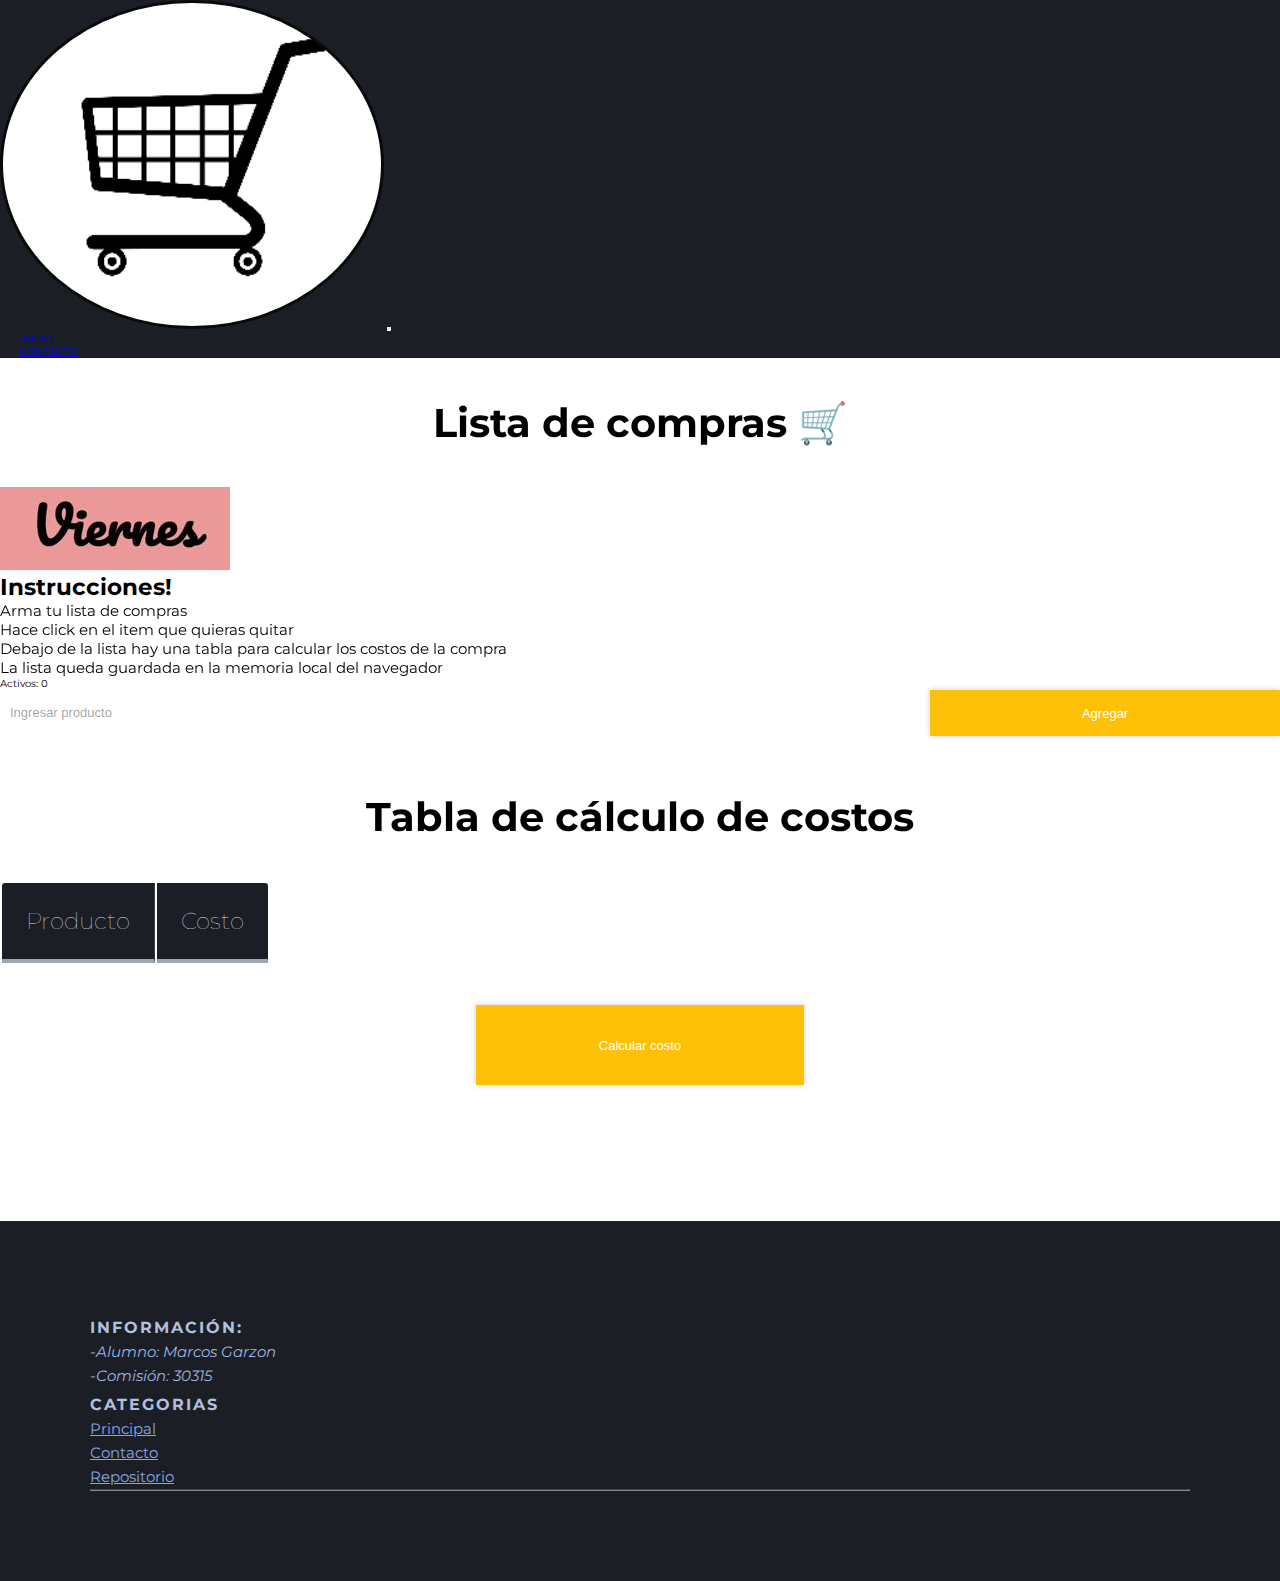
<file: index.html>
<!DOCTYPE html>
<html lang="en">
  <head>
    <meta charset="UTF-8" />
    <meta http-equiv="X-UA-Compatible" content="IE=edge" />
    <meta name="viewport" content="width=device-width, initial-scale=1.0" />
    <meta
      property="og:url"
      content="https://marcosgarzon.github.io/JavaScript-30315/"
    />
    <meta property="og:title" content="Aplicación lista de compras" />
    <meta
      property="og:image"
      content="https://marcosgarzon.github.io/JavaScript-30315/assets/carritox.png"
    />
    <meta
      property="og:description"
      content="Arma una lista de compras interactiva"
    />
    <meta property="og:type" content="website" />
    <link
      href="https://cdn.jsdelivr.net/npm/bootstrap@5.1.3/dist/css/bootstrap.min.css"
      rel="stylesheet"
      integrity="sha384-1BmE4kWBq78iYhFldvKuhfTAU6auU8tT94WrHftjDbrCEXSU1oBoqyl2QvZ6jIW3"
      crossorigin="anonymous"
    />
    <link rel="stylesheet" href="./estilos/main.css" />
    <link href="https://unpkg.com/aos@2.3.1/dist/aos.css" rel="stylesheet">  
    <title>Lista de compras</title>
  </head>
  <body>
    <nav class="sticky-top navbar navbar-expand-lg navbar-dark nav__color">
        <div class="container-fluid">
          <a class="navbar-brand" href="#"><img class="header__logo" src="./assets/carritox.png" alt="carrito de compras" /></a>
          <button class="navbar-toggler" type="button" data-bs-toggle="collapse" data-bs-target="#navbarSupportedContent" aria-controls="navbarSupportedContent" aria-expanded="false" aria-label="Toggle navigation">
            <span class="navbar-toggler-icon"></span>
          </button>
          <div class="collapse navbar-collapse" id="navbarSupportedContent">
            <ul class="navbar-nav ms-auto mb-2 mb-lg-0">
              <li class="nav-item ms-auto padtop">
                <a class="nav-link active" aria-current="page" href="#">INICIO</a>
              </li>
              <li class="nav-item ms-auto padtop">
                <a class="nav-link active" aria-current="page" href="./secciones/contacto.html">CONTACTO</a>
              </li>             
            </ul>
          </div>
        </div>
      </nav>
    <!-- NAVEGACION -->
    <main>
      <div class="container">
        <div class="row">
          <div class="col-md-12">
            <h1 class="alCentro col-md-12" data-aos="zoom-in"> Lista de compras 🛒 </h1>
          </div>
            <div class="col-md-12 alCentroM justify-content-end d-flex">
              <div class="text-end p-3 bg-dark text-white text-uppercase"><p id="ofert"></p></div>
              <div class="text-end p-3 bg-dark text-white text-uppercase"><p id="ciudad-valor"></p></div>
              <div class="text-end p-3 bg-dark text-white text-uppercase"><p id="clima-valor"></p></div>
              <div class="text-end p-3 bg-dark text-white text-uppercase"><p id="temperatura-valor"></p></div>
            </div>
          </div>
        </div>
      </div>
      <div class="container mt-5 mb-5">
        <div class="col-md-12 size15">
          <h2>Instrucciones!</h2>
          <ul>
            <li data-aos="flip-down">Arma tu lista de compras</li>
            <li data-aos="flip-down">Hace click en el item que quieras quitar</li>
            <li data-aos="flip-down">Debajo de la lista hay una tabla para calcular los costos de la compra</li>
            <li data-aos="flip-down">La lista queda guardada en la memoria local del navegador</li>
          </ul>
        </div>
      </div>
            <div class="container mt-5">
              <div class="container d-flex flex-column">
                <p class="text-end" id="active"> Lista: 5</p>
              </div>
              <div>
                <!--  Input and "add" button  -->
                <input class="submission-line__input" type="text" maxlength="20" placeholder="Ingresar producto" id="input" onkeypress="pulsar(event)">
                <button id="agregar" onclick="agregarItem()" class="submission-line__btn">Agregar</button>
                <!--  List, list items, and list item buttons  -->
                <ul id="elementos" class="list" >
                </ul>
              </div>
            </div>
            <div class="container mt-5 mb-5">
              <div class="col-md-12">
                <h3 class="alCentro" data-aos="zoom-in">Tabla de cálculo de costos</h3>
              </div>
            </div>
    <div class="container mt-5 mb-5">
      <div class="row" >
        <div class="col-md-12">
      <table class="col-md-12" id="target">
        <tr>
            <td></td>
        </tr>
      </table>
       </div>
     </div>
    </div>
    <div class="container mt-5 mb-5">
      <div class="row">
        <div class="col-md-12 alCentro">
          <button class="submission-line__btn alCentro" onclick="calcularCosto()">Calcular costo</button>
        </div>
        <div class="col-md-12 alCentro" id="displayCosto">
        </div>
      </div>
    </main>
    <!-- SECCION MAIN -->
    <footer class="site-footer">
      <div class="container site-footer">
        <div class="row">
          <div class="col-sm-12 col-md-6">
            <h6>Información:</h6>
            <p class="text-justify">
              -<i>Alumno:</i><i> Marcos Garzon <br /></i>-<i>Comisión: </i
              ><i> 30315 </i>
            </p>
          </div>
          <div class="col-xs-6 col-md-3">
            <h6>Categorias</h6>
            <ul class="footer-links">
              <li class="ms-auto dropdown">
                <a href="#">Principal</a>
              </li>
              <li class="ms-auto dropdown">
                <a href="./secciones/contacto.html">Contacto</a>
              </li>
              <a
                class="ms-auto dropdown"
                href="https://github.com/marcosgarzon/JavaScript-30315-Proyecto-Final"
                >Repositorio</a
              >
            </ul>
          </div>
        </div>
        <hr />
      </div>
    </footer>
    <!--FOOTER -->
    <script
      language="JavaScript"
      type="text/javascript"
      src="./js/script.js"
    ></script>
    <!-- SCRIPT PROPIO -->
    <script
      src="https://cdn.jsdelivr.net/npm/bootstrap@5.1.3/dist/js/bootstrap.bundle.min.js"
      integrity="sha384-ka7Sk0Gln4gmtz2MlQnikT1wXgYsOg+OMhuP+IlRH9sENBO0LRn5q+8nbTov4+1p"
      crossorigin="anonymous"
    ></script>
    <!-- SCRIPT DE BOOTSTRAP5 -->
    <script src="https://unpkg.com/aos@2.3.1/dist/aos.js"></script>
    <script>
      AOS.init({once: true,});
    </script>
     <!-- SCRIPT DE LIBRERIA AOS -->
  </body>
</html>
</file>
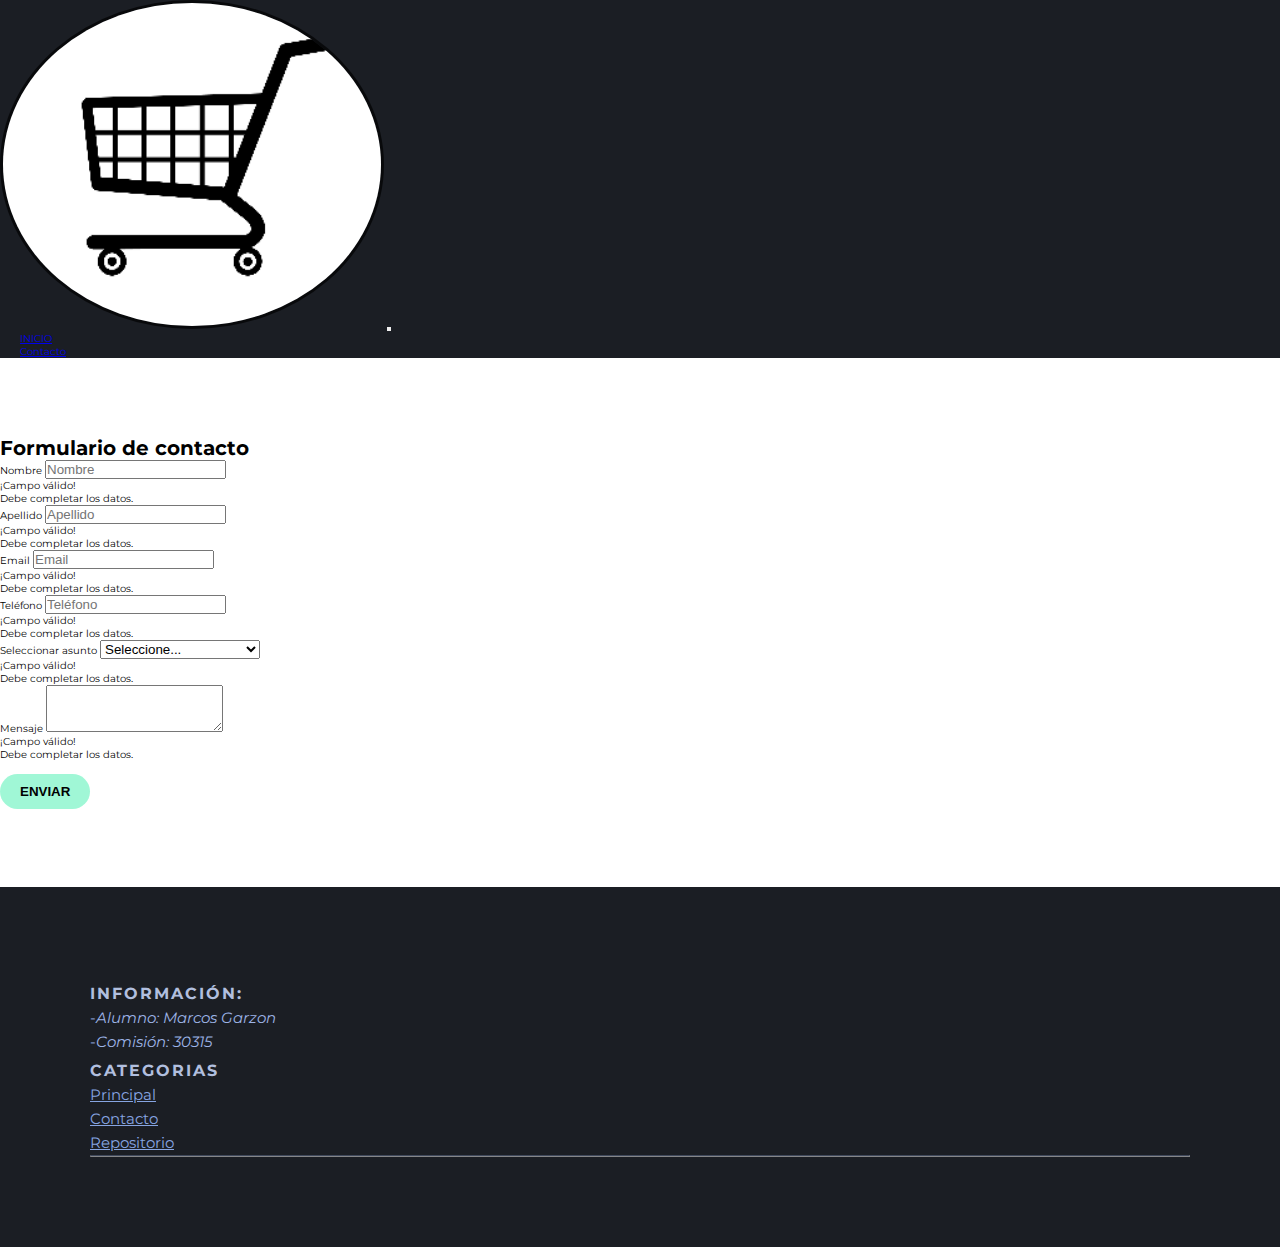
<file: secciones/contacto.html>
<!DOCTYPE html>
<html lang="en">
  <head>
    <meta charset="UTF-8" />
    <meta http-equiv="X-UA-Compatible" content="IE=edge" />
    <meta name="viewport" content="width=device-width, initial-scale=1.0" />
    <meta
      property="og:url"
      content="https://marcosgarzon.github.io/JavaScript-30315/"
    />
    <meta property="og:title" content="Aplicación lista de compras" />
    <meta
      property="og:image"
      content="https://marcosgarzon.github.io/JavaScript-30315/assets/carritox.png"
    />
    <meta
      property="og:description"
      content="Arma una lista de compras interactiva"
    />
    <meta property="og:type" content="website" />
    <link
      href="https://cdn.jsdelivr.net/npm/bootstrap@5.1.3/dist/css/bootstrap.min.css"
      rel="stylesheet"
      integrity="sha384-1BmE4kWBq78iYhFldvKuhfTAU6auU8tT94WrHftjDbrCEXSU1oBoqyl2QvZ6jIW3"
      crossorigin="anonymous"
    />
    <link rel="stylesheet" href="../estilos/main.css" />
    <link href="https://unpkg.com/aos@2.3.1/dist/aos.css" rel="stylesheet">
    
    <title>Lista de compras</title>
  </head>
  <body>
    <nav class="sticky-top navbar navbar-expand-lg navbar-dark nav__color">
        <div class="container-fluid">
          <a class="navbar-brand" href="../index.html"><img class="header__logo" src="../assets/carritox.png" alt="carrito de compras" /></a>
          <button class="navbar-toggler" type="button" data-bs-toggle="collapse" data-bs-target="#navbarSupportedContent" aria-controls="navbarSupportedContent" aria-expanded="false" aria-label="Toggle navigation">
            <span class="navbar-toggler-icon"></span>
          </button>
          <div class="collapse navbar-collapse" id="navbarSupportedContent">
            <ul class="navbar-nav ms-auto mb-2 mb-lg-0">
              <li class="nav-item ms-auto padtop">
                <a class="nav-link active" aria-current="page" href="../index.html">INICIO</a>
              </li>
              <li class="nav-item ms-auto padtop">
                <a class="nav-link active" aria-current="page" href="#">Contacto</a>
              </li>             
            </ul>
          </div>
        </div>
      </nav>
    <!-- NAVEGACION -->
    <main>
      <div>
<br>
<br>
<br>
<br>
<br>
<br>
      </div>
        <div class="container">
             <form 
             class="form needs-validation" 
             id="form" 
             action="https://formspree.io/f/xeqnlnzn"
             method="POST"
             >
               <h1>Formulario de contacto</h1>
               <div class="row">
                 <div class="col-md-6">
                   <div class="form-group">
                     <label for="first">Nombre</label>
                     <input type="text" class="form-control" name="nombre" placeholder="Nombre" id="form" required>
                     <div class="valid-feedback">¡Campo válido!</div>
                     <div class="invalid-feedback">Debe completar los datos.</div>
                   </div>
                 </div>
                 <div class="col-md-6">
                   <div class="form-group">
                     <label for="last">Apellido</label>
                     <input type="text" class="form-control" name="apellido" placeholder="Apellido" id="form" required>
                     <div class="valid-feedback">¡Campo válido!</div>
                     <div class="invalid-feedback">Debe completar los datos.</div>
                   </div>
                 </div>
               </div>
               <div class="row">
                 <div class="col-md-6">
                   <div class="form-group">
                     <label for="email">Email</label>
                     <input type="email" class="form-control" id="email" name="email" placeholder="Email" required>
                     <div class="valid-feedback">¡Campo válido!</div>
                     <div class="invalid-feedback">Debe completar los datos.</div>
                   </div>
                 </div>
                 <div class="col-md-6">
                   <div class="form-group">
                     <label for="phone">Teléfono</label>
                     <input type="tel" class="form-control" name="telefono" id="phone" placeholder="Teléfono" required>
                     <div class="valid-feedback">¡Campo válido!</div>
                     <div class="invalid-feedback">Debe completar los datos.</div>
                   </div>
                 </div>
               </div>
             <div class="row">
               <div class="col-md-6">
                 <div class="form-group">
                  <label for="exampleFormControlSelect1">Seleccionar asunto</label>
                  <select class="form-select" name="subject-field" onchange="changeSubject(event)" required>
                     <option selected disabled value="">Seleccione...</option>
                     <option value="Consultas">Consultas</option>
                     <option value="Sobre versión premium">Sobre versión premium</option>
                     <option value="Instructivo">Instructivo</option>
                     <option value="Sobre el desarrollador">Sobre el desarrollador</option>
                     <option value="Otros">Otros</option>
                   </select>
                   <div class="valid-feedback">¡Campo válido!</div>
                   <div class="invalid-feedback">Debe completar los datos.</div>
                 </div>
               </div>  
             </div>       
               <div class="form-group">
                 <label for="message">Mensaje</label>
                 <textarea class="form-control" id="exampleFormControlTextarea1" name="Mensaje" rows="3" required></textarea>
                 <div class="valid-feedback">¡Campo válido!</div>
                 <div class="invalid-feedback">Debe completar los datos.</div>
               </div>
               <div>    
                 <button type="submit" class="btn2" id="form" required>Enviar</button>          
               </div>
           </form>
       </div>   
       <div>
        <br>
        <br>
        <br>
        <br>
        <br>
        <br>
       </div>
       <!--MAIN FORMULARIO-->
       <footer class="site-footer">
        <div class="container site-footer">
          <div class="row">
            <div class="col-sm-12 col-md-6">
              <h6>Información:</h6>
              <p class="text-justify">
                -<i>Alumno:</i><i> Marcos Garzon <br /></i>-<i>Comisión: </i
                ><i> 30315 </i>
              </p>
            </div>
            <div class="col-xs-6 col-md-3">
              <h6>Categorias</h6>
              <ul class="footer-links">
                <li class="ms-auto dropdown">
                  <a href="../index.html">Principal</a>
                </li>
                <li class="ms-auto dropdown">
                  <a href="#">Contacto</a>
                </li>
                <a
                  class="ms-auto dropdown"
                  href="https://github.com/marcosgarzon/JavaScript-30315-Proyecto-Final"
                  >Repositorio</a
                >
              </ul>
            </div>
          </div>
          <hr />
        </div>
      </footer>
   <!--FOOTER -->
   <script
   language="JavaScript"
   type="text/javascript"
   src="../js/scriptsform.js"
 ></script>
 <!-- SCRIPT PROPIO -->
 <script
   src="https://cdn.jsdelivr.net/npm/bootstrap@5.1.3/dist/js/bootstrap.bundle.min.js"
   integrity="sha384-ka7Sk0Gln4gmtz2MlQnikT1wXgYsOg+OMhuP+IlRH9sENBO0LRn5q+8nbTov4+1p"
   crossorigin="anonymous"
 ></script>
 <!-- SCRIPT DE BOOTSTRAP5 -->
 <script src="https://unpkg.com/aos@2.3.1/dist/aos.js"></script>
 <script>
   AOS.init({once: true,});
 </script>
  <!-- SCRIPT DE LIBRERIA AOS -->
</body>
</html>
</file>
<file: estilos/main.css>
@import url("https://fonts.googleapis.com/css2?family=Montserrat:wght@500&display=swap");
* {
  margin: 0;
  padding: 0;
  -webkit-box-sizing: border-box;
          box-sizing: border-box;
}

html {
  font-size: 62.5%;
  font-family: "Montserrat", sans-serif !important;
}

main {
  overflow: hidden;
}

.fondito {
  background-color: #82a1b1;
}

.alCentro {
  display: -webkit-box;
  display: -ms-flexbox;
  display: flex;
  -webkit-box-pack: center;
      -ms-flex-pack: center;
          justify-content: center;
  -webkit-box-align: center;
      -ms-flex-align: center;
          align-items: center;
  -webkit-box-orient: vertical;
  -webkit-box-direction: normal;
      -ms-flex-direction: column;
          flex-direction: column;
  font-size: 4rem;
  padding: 4rem 4rem 4rem 4rem;
}

.size15 {
  font-size: 15px;
}

.btn1 {
  background-color: #3b5998;
  -webkit-text-emphasis-color: #ffffff;
          text-emphasis-color: #ffffff;
}

.img1 {
  width: 100%;
  height: 100%;
}

.fondoOblig {
  background-color: #3cefab;
}

.btn2 {
  display: inline-block;
  margin: 1em 0 0 0;
  background-color: #3cefaa7c;
  color: #000000;
  text-transform: uppercase;
  border: none;
  text-decoration: none;
  font-weight: 800;
  padding: 10px 20px;
  border-radius: 30px;
}

.btn2:hover {
  background-color: #3cefab;
  color: #000000;
  text-decoration: none;
}

.btn3 {
  display: inline-block;
  margin: 1em 0 0 0;
  background-color: #aabdb562;
  color: #000000;
  text-transform: uppercase;
  border: none;
  text-decoration: none;
  font-weight: 800;
  padding: 10px 20px;
  border-radius: 30px;
}

.btn3:hover {
  background-color: #a4aca9;
  color: #000000;
  text-decoration: none;
}

.fondo3 {
  background-color: #ffffff;
}

/*  CLASES EN PLENO TESTING  */
.submission-line__input {
  padding-left: 10px;
  height: 44px;
  width: 66.6666%;
  border: none;
  color: rgba(0, 0, 0, 0.87);
  font-size: 1.3rem;
}

.submission-line__input::-webkit-input-placeholder {
  color: rgba(0, 0, 0, 0.38);
}

.submission-line__input:-ms-input-placeholder {
  color: rgba(0, 0, 0, 0.38);
}

.submission-line__input::-ms-input-placeholder {
  color: rgba(0, 0, 0, 0.38);
}

.submission-line__input::placeholder {
  color: rgba(0, 0, 0, 0.38);
}

.submission-line__input:focus {
  outline: none;
  -webkit-box-shadow: 0px 0px 6px 0px rgba(0, 0, 0, 0.2);
  box-shadow: 0px 0px 6px 0px rgba(0, 0, 0, 0.2);
}

.submission-line__btn {
  float: right;
  height: 46px;
  width: 27.33333%;
  background: #FFC107;
  -webkit-box-shadow: 0px 0px 6px 0px rgba(0, 0, 0, 0.2);
  box-shadow: 0px 0px 6px 0px rgba(0, 0, 0, 0.2);
  border: none;
  font-size: 1.3rem;
  color: #fff;
}

.submission-line__input,
.submission-line__btn {
  margin-bottom: 16px;
}

/* List, list items, and list item buttons */
.list {
  padding: 0;
  list-style-type: none;
  clear: both;
}

.list__item {
  font-size: 1.3rem;
  width: 300px;
  height: 30px;
  padding: 10px;
  text-align: center;
}

.list__item:nth-child(odd) {
  background: #673AB7;
}

.list__item:nth-child(even) {
  background: #4527A0;
}

.list__delete-btn {
  cursor: pointer;
  float: left;
  margin: -5px;
  padding: 5px 9px;
}

.list__check-btn {
  cursor: pointer;
  float: right;
  margin: -5px;
  padding: 4px 8px;
}

/* Checked-off item list formatting */
/* (Increased specificity to override the even/odd psuedoclasses) */
.list .list__item--checked {
  background: #D1C4E9;
  color: rgba(0, 0, 0, 0.38);
  text-decoration: line-through;
}

.list__delete-btn--checked,
.list__check-btn--checked {
  color: rgba(0, 0, 0, 0.38);
}

div.table-title {
  display: block;
  margin: auto;
  max-width: 600px;
  padding: 5px;
  width: 100%;
}

.table-title h3 {
  color: #fafafa;
  font-size: 30px;
  font-weight: 400;
  font-style: normal;
  font-family: "Roboto", helvetica, arial, sans-serif;
  text-shadow: -1px -1px 1px rgba(0, 0, 0, 0.1);
  text-transform: uppercase;
}

.table-fill {
  background: white;
  border-radius: 3px;
  border-collapse: collapse;
  height: 320px;
  margin: auto;
  max-width: 600px;
  padding: 5px;
  width: 100%;
  -webkit-box-shadow: 0 5px 10px rgba(0, 0, 0, 0.1);
          box-shadow: 0 5px 10px rgba(0, 0, 0, 0.1);
  -webkit-animation: float 5s infinite;
          animation: float 5s infinite;
}

th {
  color: #D5DDE5;
  background: #1b1e24;
  border-bottom: 4px solid #9ea7af;
  border-right: 1px solid #343a45;
  font-size: 23px;
  font-weight: 100;
  padding: 24px;
  text-align: left;
  text-shadow: 0 1px 1px rgba(0, 0, 0, 0.1);
  vertical-align: middle;
}

th:first-child {
  border-top-left-radius: 3px;
}

th:last-child {
  border-top-right-radius: 3px;
  border-right: none;
}

tr {
  border-top: 1px solid #C1C3D1;
  border-bottom: 1px solid #C1C3D1;
  color: #666B85;
  font-size: 16px;
  font-weight: normal;
  text-shadow: 0 1px 1px rgba(255, 255, 255, 0.1);
}

tr:hover td {
  background: #4E5066;
  color: #FFFFFF;
  border-top: 1px solid #22262e;
}

tr:first-child {
  border-top: none;
}

tr:last-child {
  border-bottom: none;
}

tr:nth-child(odd) td {
  background: #EBEBEB;
}

tr:nth-child(odd):hover td {
  background: #4E5066;
}

tr:last-child td:first-child {
  border-bottom-left-radius: 3px;
}

tr:last-child td:last-child {
  border-bottom-right-radius: 3px;
}

td {
  background: #FFFFFF;
  padding: 20px;
  text-align: left;
  vertical-align: middle;
  font-weight: 300;
  font-size: 18px;
  text-shadow: -1px -1px 1px rgba(0, 0, 0, 0.1);
  border-right: 1px solid #C1C3D1;
}

td:last-child {
  border-right: 0px;
}

th.text-left {
  text-align: left;
}

th.text-center {
  text-align: center;
}

th.text-right {
  text-align: right;
}

td.text-left {
  text-align: left;
}

td.text-center {
  text-align: center;
}

td.text-right {
  text-align: right;
}

.nilai {
  border: 0.5px solid #000000;
  width: 100%;
  /* Funcion que hice para apuntar a la clase */
}

.item-lista {
  position: relative;
  display: block;
  padding: 20px;
  color: #212529;
  text-decoration: none;
  background: #EBEBEB;
  border: 1px solid rgba(0, 0, 0, 0.125);
  font-size: 16px;
}

.item-lista:hover {
  background: #4E5066;
  color: #FFFFFF;
  border-top: 1px solid #22262e;
}

.nav__color {
  background-color: #1b1e24;
}

.navbar-expand-lg .navbar-nav .nav-link {
  padding-right: 2rem;
  padding-left: 2rem;
}

.navbar-dark .navbar-nav .nav-link:focus, .navbar-dark .navbar-nav .nav-link:hover {
  color: #adb2bd;
}

.header__logo {
  width: 30%;
  height: 30%;
  border-radius: 75%;
  border: solid #000000ad;
}

@media (max-width: 768px) {
  .padtop {
    padding-top: 1rem;
    padding-bottom: 1rem;
  }
}

/* NAVBAR */
.site-footer {
  background-color: #1b1e24;
  padding: 45px 45px 45px 45px;
  font-size: 15px;
  line-height: 24px;
}

.site-footer p {
  color: #9db4e7;
}

.site-footer hr {
  border-top-color: #9db4e7;
  opacity: 0.5;
}

.site-footer hr.small {
  margin: 20px 0;
}

.site-footer h6 {
  color: #b1bfdf;
  font-size: 16px;
  text-transform: uppercase;
  margin-top: 5px;
  letter-spacing: 2px;
}

.site-footer a {
  color: #adb2bd;
}

.site-footer a:hover {
  color: #adb2bd;
  text-decoration: none;
}

.site-footer .social-icons {
  text-align: right;
}

.site-footer .social-icons a {
  width: 40px;
  height: 40px;
  line-height: 40px;
  margin-left: 6px;
  margin-right: 0;
  border-radius: 100%;
  background-color: #889fd3;
}

.site-footer img {
  width: 10.5rem;
}

.footer-links {
  padding-left: 0;
  list-style: none;
}

.footer-links li {
  display: block;
}

.footer-links a {
  color: #87a5e2;
}

.footer-links a:active, .footer-links a:focus, .footer-links a:hover {
  color: #adb2bd;
  text-decoration: none;
}

.footer-links.inline li {
  display: inline-block;
}

.animacion1 {
  overflow: hidden;
  white-space: nowrap;
  letter-spacing: .15em;
  -webkit-animation: typing 2s steps(40, end), blink-caret 0.75s step-end infinite;
          animation: typing 2s steps(40, end), blink-caret 0.75s step-end infinite;
}

@-webkit-keyframes typing {
  from {
    width: 0;
  }
  to {
    width: 100%;
  }
}

@keyframes typing {
  from {
    width: 0;
  }
  to {
    width: 100%;
  }
}
/*# sourceMappingURL=main.css.map */
</file>
